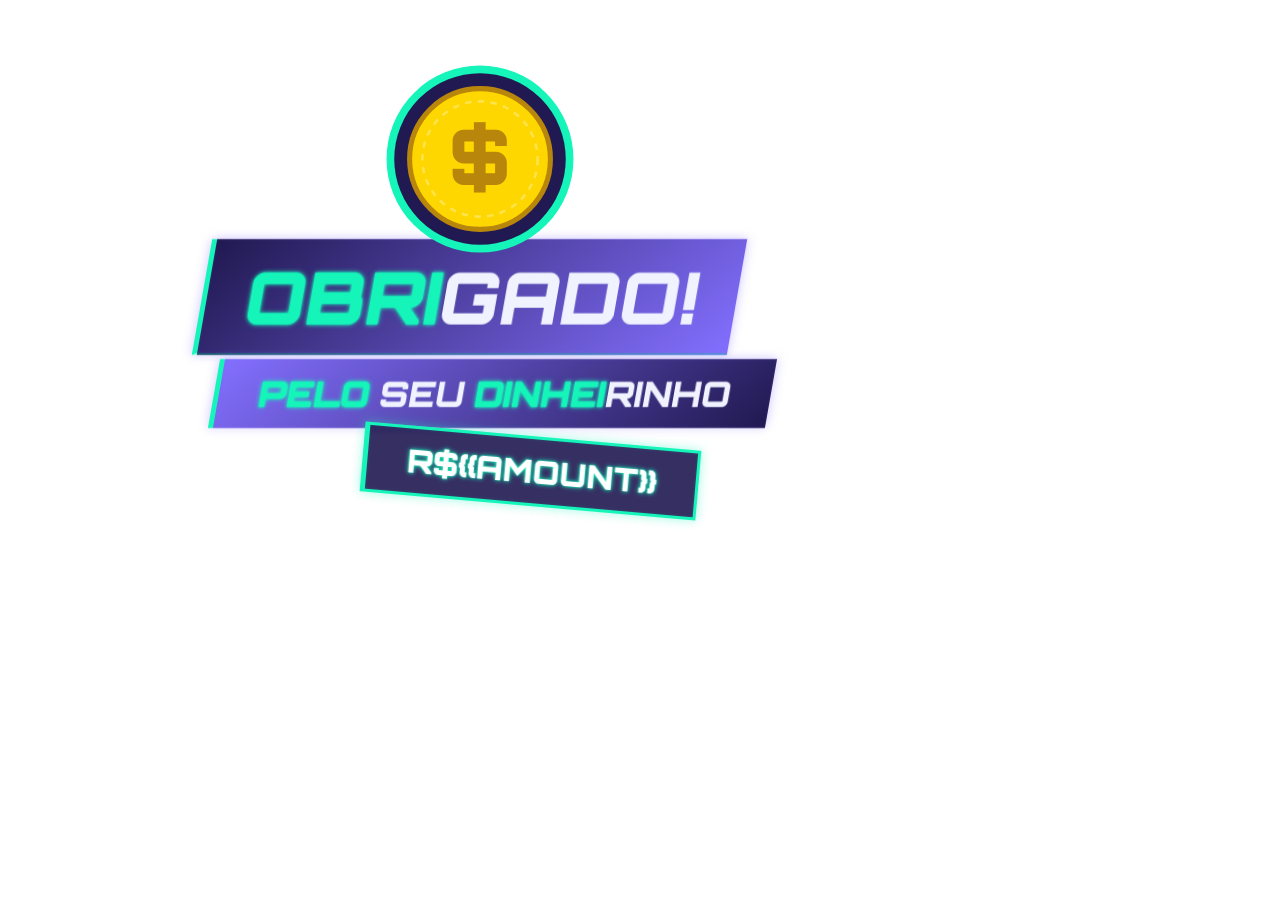
<file: tip/index.html>
<!DOCTYPE html>
<html lang="en">
<head>
    <meta charset="UTF-8">
    <link rel="stylesheet" href="./style.css">
</head>
<body>
    <div id="container">
        <!-- Moeda SVG -->
        <svg id="money-bag" viewBox="0 0 200 200" xmlns="http://www.w3.org/2000/svg">
            <!-- Círculo Externo (Brilho/Borda) -->
            <circle cx="100" cy="100" r="70" fill="var(--color-bg-dark)" stroke="var(--color-neon-teal)" stroke-width="6" />
            <!-- Corpo da Moeda -->
            <circle cx="100" cy="100" r="55" fill="#FFD700" stroke="#B8860B" stroke-width="4" />
            <!-- Detalhe Interno -->
            <circle cx="100" cy="100" r="45" fill="none" stroke="rgba(255,255,255,0.3)" stroke-width="2" stroke-dasharray="5,5" />
            <!-- Símbolo do Dólar -->
            <text x="100" y="120" font-family="Orbitron" font-size="60" font-weight="900" fill="#B8860B" text-anchor="middle">$</text>
        </svg>
        <div>
            <p id="obrigado">
                <span id="span-1" class="color3">Obri</span><span id="span-2" class="color4">gado!</span>
            </p>
            <p id="pelo_dinheirinho">
                <span  id="span-3" class="color3">pelo</span>
                <span  id="span-4" class="color4">seu</span>
                <span  id="span-5" class="color3">dinhei</span><span id="span-6" class="color4">rinho</span>
            </p>
            <p id="valor">R${{amount}}</p>
        </div>
    </div>
</body>
</html>
</file>
<file: tip/style.css>
/* Orbitron Font Import */
@import url('https://fonts.googleapis.com/css2?family=Orbitron:wght@400;700;900&display=swap');

:root {
  /* Color Palette */
  --color-bg-dark: #211951;
  --color-accent-purple: #836FFF;
  --color-neon-teal: #15F5BA;
  --color-text-white: #F0F3FF;
  --color-gold-glow: rgba(255, 215, 0, 0.5);

  /* Shared Effects */
  --neon-glow-teal: 0 0 2px var(--color-neon-teal), 0 0 5px var(--color-neon-teal);
  --box-glow-purple: 0 0 10px rgba(131, 111, 255, 0.4), inset 0 0 3px rgba(131, 111, 255, 0.2);
  --box-glow-teal: 0 0 10px rgba(21, 245, 186, 0.4), inset 0 0 3px rgba(21, 245, 186, 0.2);
  
  /* Animation Timings */
  --anim-duration-money: 2.75s;
  --anim-duration-text: 0.2s;
  --anim-duration-span: 0.15s;
}

/* Reset & Global Styles */
* {
  margin: 0;
  padding: 0;
  box-sizing: border-box;
  font-family: 'Orbitron', sans-serif;
  text-transform: uppercase;
}

/* Keyframes */
@keyframes rotatingMoney {
  0% {
    transform: scale(0) rotate(0deg);
    filter: brightness(2);
    opacity: 0;
  }
  60% {
    transform: scale(1.15) rotate(740deg);
    opacity: 1;
  }
  80% {
    transform: scale(0.95) rotate(710deg);
  }
  100% {
    transform: scale(1) rotate(720deg);
    filter: brightness(1);
  }
}

@keyframes pFromLeft {
  from {
    opacity: 0;
    transform: translate(-5rem, -0.25rem) skewX(-10deg);
  }
  to {
    opacity: 1;
    transform: translate(0, 0) rotate(0deg) skewX(-10deg);
  }
}

@keyframes pFromLeftMoney {
  from {
    opacity: 0;
    transform: translate(-5rem, -0.25rem);
  }
  to {
    opacity: 1;
    transform: translate(10rem, -0.25rem) rotate(5deg);
  }
}

@keyframes pFromRight {
  from {
    opacity: 0;
    transform: translate(5rem, 0) skewX(-10deg);
  }
  to {
    opacity: 1;
    transform: translate(0.75rem, -0.25rem) skewX(-10deg);
  }
}

@keyframes spanFromTop {
  from { opacity: 0; transform: translateY(-3rem); }
  to { opacity: 1; transform: translateY(0); }
}

@keyframes spanFromBottom {
  from { opacity: 0; transform: translateY(3rem); }
  to { opacity: 1; transform: translateY(0); }
}

/* Main Layout */
#container {
  display: flex;
  flex-direction: column;
  align-items: center;
  justify-content: center;
  width: 960px;
  height: 540px;
  overflow: hidden;
  background: transparent;
}

/* Hero Icon (Money Bag SVG) */
#money-bag {
  width: 16rem;
  height: 16rem;
  margin-bottom: -3rem;
  z-index: 10;
  filter: drop-shadow(0 0 10px var(--color-gold-glow));
  animation: rotatingMoney var(--anim-duration-money) cubic-bezier(0.34, 1.56, 0.64, 1) forwards;
}

/* Paragraph Text Blocks */
#container p {
  width: fit-content;
  padding: 0.75rem 2.5rem;
  overflow: hidden;
  border-left: 5px solid var(--color-neon-teal);
  backdrop-filter: blur(5px);
}

#container p span {
  display: inline-block;
  font-weight: 900;
  opacity: 0;
  animation-duration: var(--anim-duration-span);
  animation-timing-function: ease-out;
  animation-fill-mode: forwards;
}

/* Highlight Colors */
.color3 {
  color: var(--color-neon-teal);
  text-shadow: var(--neon-glow-teal);
}

.color4 {
  color: var(--color-text-white);
}

/* Text Sections */
#obrigado {
  background: linear-gradient(135deg, var(--color-bg-dark) 0%, var(--color-accent-purple) 100%);
  font-size: 4.5rem;
  animation: pFromLeft var(--anim-duration-text) ease-out forwards;
  box-shadow: var(--box-glow-purple);
  border-bottom: 2px solid rgba(21, 245, 186, 0.3);
}

#pelo_dinheirinho {
  background: linear-gradient(135deg, var(--color-accent-purple) 0%, var(--color-bg-dark) 100%);
  color: var(--color-text-white);
  font-size: 2.2rem;
  margin-top: 0.5rem;
  animation: pFromRight var(--anim-duration-text) ease-out forwards;
  box-shadow: var(--box-glow-purple);
}

#valor {
  background: rgba(33, 25, 81, 0.9);
  color: #fff;
  font-size: 2rem;
  font-weight: 900;
  text-align: center;
  opacity: 0;
  margin-top: 0.5rem;
  border: 3px solid var(--color-neon-teal);
  box-shadow: var(--box-glow-teal);
  text-shadow: var(--neon-glow-teal);
  animation: pFromLeftMoney var(--anim-duration-text) ease-out 3.24s forwards;
  padding: 0.1rem 2.5rem;
}

/* Span Animations with specific delays */
#span-1 { animation-name: spanFromTop; animation-delay: 0s; }
#span-2 { animation-name: spanFromBottom; animation-delay: 0.75s; }
#span-3 { animation-name: spanFromTop; animation-delay: 1.125s; }
#span-4 { animation-name: spanFromBottom; animation-delay: 1.5s; }
#span-5 { animation-name: spanFromTop; animation-delay: 1.875s; }
#span-6 { animation-name: spanFromBottom; animation-delay: 2.25s; }
#span-7 { animation-name: spanFromTop; animation-delay: 2.625s; }
</file>
